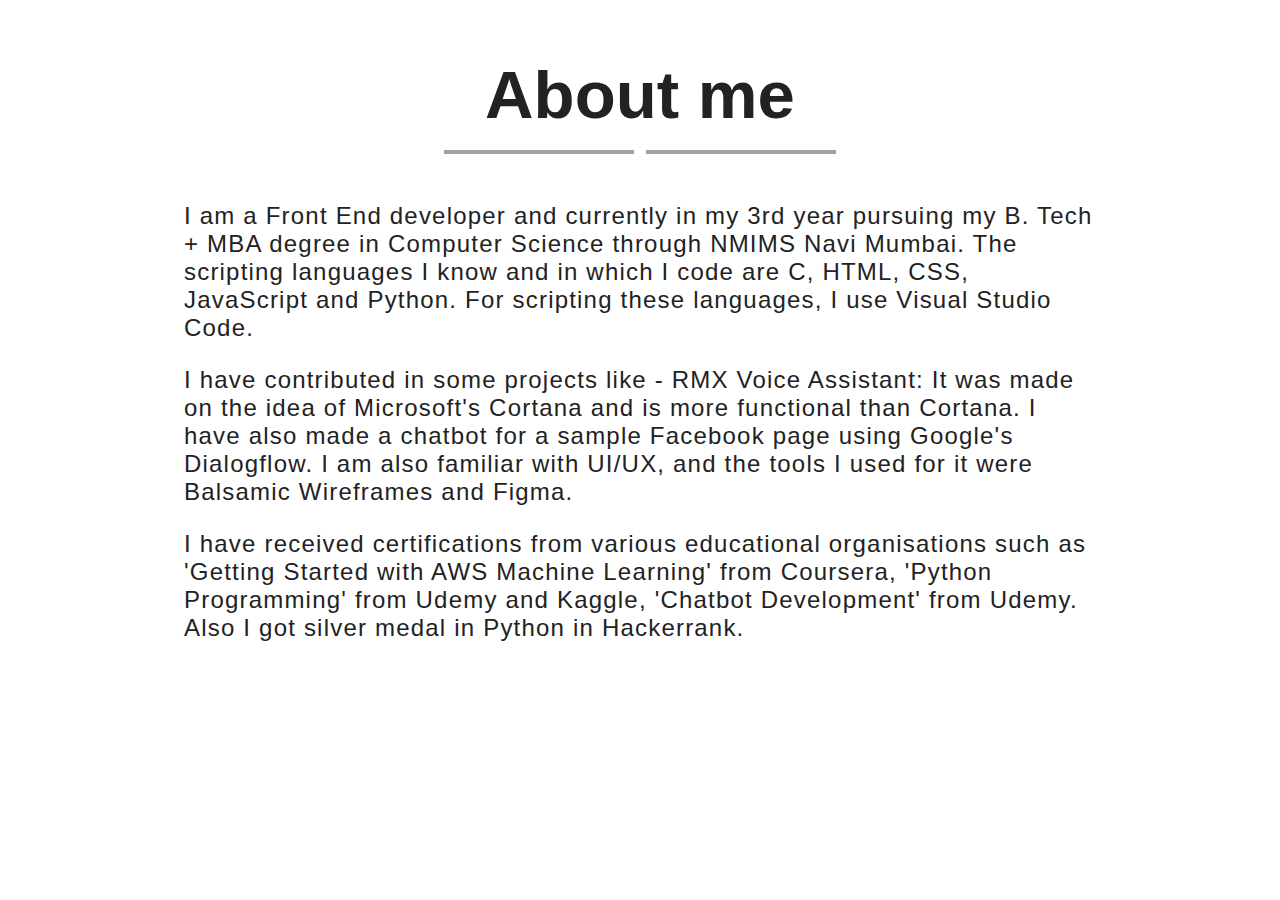
<file: about.html>
<!DOCTYPE html>
<html lang="en">
<head>
    <meta charset="UTF-8">
    <meta http-equiv="X-UA-Compatible" content="IE=edge">
    <meta name="viewport" content="width=device-width, initial-scale=1.0">
    <title>About Me</title>
    <link rel="stylesheet" href="style2.css">
</head>
<body>
    <section class="introduction">
        <div class="starcontainer">
          <h2>About me</h2>
          <i class="fa fa-star fa-2x"></i>
          <hr class="star"></hr>
        </div>
          <p>I am a Front End developer and currently in my 3rd year pursuing my B. Tech + MBA degree in Computer Science through NMIMS Navi Mumbai. The scripting languages I know and in which I code are C, HTML, CSS, JavaScript and Python. For scripting these languages, I use Visual Studio Code. </p>

          <p>
            I have contributed in some projects like - RMX Voice Assistant: It was made on the idea of Microsoft's Cortana and is more functional than Cortana. I have also made a chatbot for a sample Facebook page using Google's Dialogflow. I am also familiar with UI/UX, and the tools I used for it were Balsamic Wireframes and Figma.
          </p>

          <p>
            I have received certifications from various educational organisations such as 'Getting Started with AWS Machine Learning' from Coursera, 'Python Programming' from Udemy and Kaggle, 'Chatbot Development' from Udemy. Also I got silver medal in Python in Hackerrank.
          </p>
      
      </section>
      
      
      
      
</body>
</html>
</file>
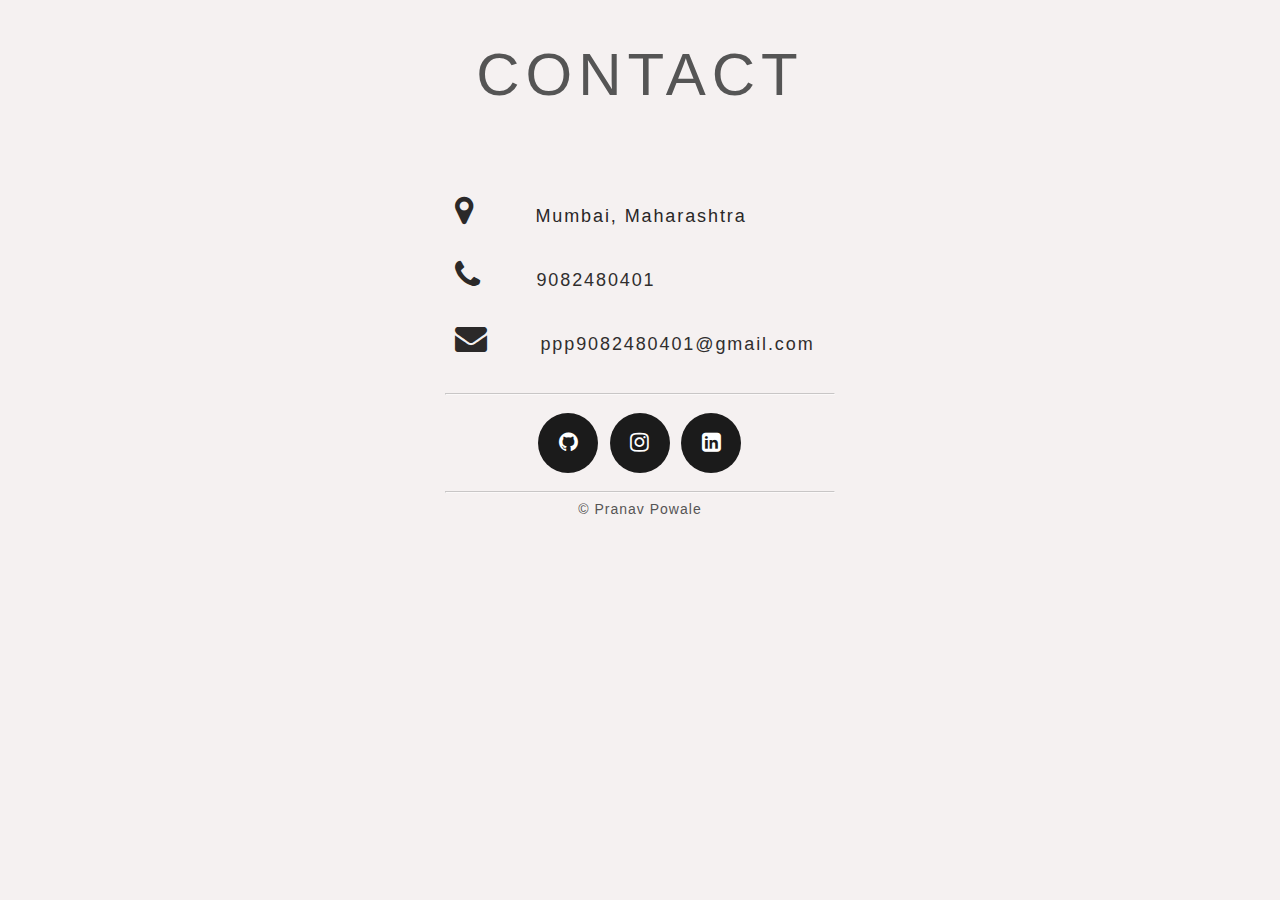
<file: contact.html>
<!DOCTYPE html>
<html lang="en">
<head>
    <meta charset="UTF-8">
    <meta http-equiv="X-UA-Compatible" content="IE=edge">
    <meta name="viewport" content="width=device-width, initial-scale=1.0">
    <title>Contact</title>
    <link rel="stylesheet" href="style3.css">
    <link rel="stylesheet" href="https://cdnjs.cloudflare.com/ajax/libs/font-awesome/4.7.0/css/font-awesome.min.css">
</head>
<body>
    <section id="contact">
  
        <h1 class="section-header">Contact</h1>
        
        <div class="contact-wrapper">
        
        
          
            <div class="direct-contact-container">
      
              <ul class="contact-list">
                <li class="list-item"><i class="fa fa-map-marker fa-2x"><span class="contact-text place">Mumbai, Maharashtra</span></i></li>
                
                <li class="list-item"><i class="fa fa-phone fa-2x"><span class="contact-text phone"><a href="tel:9082480401" title="Give me a call">9082480401</a></span></i></li>
                
                <li class="list-item"><i class="fa fa-envelope fa-2x"><span class="contact-text gmail"><a href="mailto:ppp9082480401@gmail.com" title="Send me an email">ppp9082480401@gmail.com</a></span></i></li>
                
              </ul>
      
              <hr>
              <ul class="social-media-list">
                <li><a href="https://github.com/PranavPowale" target="_blank" class="contact-icon">
                  <i class="fa fa-github" aria-hidden="true"></i></a>
                </li>
                <li><a href="https://www.instagram.com/pranavpowale/" target="_blank" class="contact-icon">
                    <i class="fa fa-instagram" aria-hidden="true"></i></a>
                </li>
                <li><a href="https://www.linkedin.com/in/pranav-powale/" target="_blank" class="contact-icon">
                    <i class="fa fa-linkedin-square" aria-hidden="true"></i></a>
                </li>      
              </ul>
              <hr>
      
              <div class="copyright">&copy; Pranav Powale</div>
      
            </div>
          
        </div>
        
      </section>  
        
        
</body>
</html>
</file>
<file: style2.css>
body {
    color: #222222;
    font-size: 1.5em;
    font-family: 'Open Sans', "Helvetica Neue", sans-serif;
  }
  
  .introduction > p, 
  .location > p,
  .content-footer > p {
    font-weight: 300;
    letter-spacing: 0.05em;
  }
  
  .questions > h2 {
    font-family: "Gentium Book Basic", Georgia, serif;
    font-size: 1.2em;
    font-weight: bold;
  }
 
  
  a {
    font-weight: bold;
    text-decoration: none;
  
    color: #F1F1F1;
  }
  
  a:visited {
    color: #F1F1F1;
  }
  

  
  .starcontainer h2 {
    font-size: 2.8em;
    margin-bottom: 0.2em;
  }
  
  .starcontainerportfolio > h2 {
    text-align: center;
    font-size: 2.8em;
    margin-bottom: 0.2em;
  }
  
  .fa-star {
    margin-bottom: 0 auto;
  }
  
  hr {
    border: 2px solid #a1a1a1;
    width: 15.7em;
    margin-top: -1em;
    margin-bottom: 2em; 
    background-color: white;
  }
  
  hr, .fa-star {
    background-color: #fff;
    padding: 0 .25em
  }
  
  .starcontainer .fa {
    color: #a1a1a1;
  }
  
  .starcontainerportfolio .fa {
    color: #a1a1a1;
    display: inline-block;
  }
  
  
  .masthead-heading, 
  .masthead-intro,
  .content-footer,
  .starcontainer,
  .starcontainerportfolio {
    text-align: center;
  }
  
  .masthead {
    background-image: url("https://unsplash.imgix.net/5/night-city.jpg?q=75&fm=jpg&s=17d530aa2cd2080b1aba21843cc5f433");
    background-repeat: no-repeat;
    border-top: solid 1em #a1a1a1;
    border-bottom: solid 1em #a1a1a1;
    background-size: cover;
    padding: 6em 0;
  }
  
  .masthead > img {
    max-height: 6em;
    border-radius: 150%;
    display: block;
    margin: 0 auto;
    border: 4px solid #a1a1a1;
  }
  
  .masthead-intro {
    margin-bottom: 0.1em;
    font-family: 'Shadows Into Light', cursive;
    font-size: 2em;
  }
  
  .masthead-heading {
    margin-top: -0.2em;
    font-family: 'Shadows Into Light', cursive;
    font-weight: bold;
    font-size: 6em;
    letter-spacing: -0.02em;
    text-transform: uppercase;
  }
  
  .content-footer,
  .introduction, 
  .location, 
  .questions {
    max-width: 38em;
    margin-left: auto;
    margin-right: auto;
    margin-top: 2em;
  }
  
  .questions {
    padding-bottom: 1.5em;
  }
  
  
  li {
      list-style: none;
     }
  
  #container {
    background-color: grey;
    position: relative;
    width: 100%;
    overflow: hidden;
      
  }
  .box {
    float:left;
    width:31%;
    margin:1% 1% 93px 1%;
  }
  
  .box img {
    width: 100%;
    display: block;
    border-style: solid;
    border-width:1.5px;
  }
  
  button {
    cursor: pointer;
    transition: all 0.3s;
  }
  
  .btn {
    background-color: #a1a1a1;
    border-color: #a1a1a1;
    border-style: none;
    border-radius: 0.3em;
    font-size: 1em;
    text-shadow: none;
    height: 3.3em;
    width: 9.6em;
    margin-left: 30%;
    margin-top: 5%;
  }
  
  .btn:hover {
    background-color: #282828;
  }
  
  .social {
    padding: 0;
    list-style: none;
  }
  
  section > h1 {
    margin-top: 2em;
  }
  
  .social > li {
    display: inline-block;
    padding-right: 1em; 
  }
  
  .content-footer > p {
    color: white;
  }
  
  .content-footer > a {
    margin-right: 0.1em;
  }
  
  .content-footer {
    background-color: #282828;
    max-width: 100%;
    padding: 4em 0;
  }
  

  
  @media only screen and (max-width: 500px) {
      .img-responsive {
        
      }
      .box:nth-child(1n+2) {
        border-top: 3px solid #a1a1a1;
        padding-top: 3em;
      }
      .box {
       display: block;
       width: 75%;
       padding-left: 2em;
       padding-top: 0;
     }
     .content-footer {
      font-size: 0.8em;
    }
    .masthead {
      padding: 3em 0; 
    }
    .masthead-heading {
      font-size: 3em;
    }
  }
</file>
<file: style3.css>
body {
    margin: 0;
    padding: 0;
    background-color: rgb(245, 241, 241);
    padding-bottom: 100px;
  }
  
  #contact {
    width: 100%;
    height: 100%;
    display: flex;
    align-items: center;
    flex-direction: column;
    text-align: justify;
  }
  
  .section-header {
    text-align: center;
    margin: 0 auto;
    padding: 40px 0;
    font: 300 60px 'Oswald', sans-serif;
    color: #555;
    text-transform: uppercase;
    letter-spacing: 6px;
  }
  
  .contact-wrapper {
    display: flex;
    flex-direction: row;
    justify-content: space-between;
    margin: 0 auto;
    padding: 20px;
    position: relative;
    max-width: 840px;
  }
  
  
  .send-text {
    display: block;
    margin-top: 10px;
    font: 700 12px 'Lato', sans-serif;
    letter-spacing: 2px;
  }
  
  .alt-send-button:hover {
    transform: translate3d(0px, -29px, 0px);
  }
  
  .direct-contact-container {
    max-width: 100%;
    color: rgb(51, 44, 44);

  }
  
  .contact-list {
    list-style-type: none;
    margin-left: -30px;
    padding-right: 20px;
  }
  
  .list-item {
    line-height: 4;
    color: rgb(43, 41, 41);
  }
  
  .contact-text {
    font: 300 18px 'Lato', sans-serif;
    letter-spacing: 1.9px;
    color: rgb(41, 39, 39);
  }
  
  .place {
    margin-left: 62px;
  }
  
  .phone {
    margin-left: 56px;
  }
  
  .gmail {
    margin-left: 53px;
  }
  
  .contact-text a {
    color: rgb(48, 46, 46);
    text-decoration: none;
    transition-duration: 0.2s;
  }
  
  .contact-text a:hover {
    color: rgb(56, 54, 54);
    text-decoration: none;
  }
  

  .social-media-list {
    position: relative;
    font-size: 22px;
    text-align: center;
    width: 100%;
    margin: 0 auto;
    padding: 0;
  }
  
  .social-media-list li a {
    color: #fff;
  }
  
  .social-media-list li {
    position: relative; 
    display: inline-block;
    height: 60px;
    width: 60px;
    margin: 10px 3px;
    line-height: 60px;
    border-radius: 50%;
    color: #fff;
    background-color: rgb(27,27,27);
    cursor: pointer; 
    transition: all .2s ease-in-out;
  }
  
  .social-media-list li:after {
    content: '';
    position: absolute;
    top: 0;
    left: 0;
    width: 60px;
    height: 60px;
    line-height: 60px;
    border-radius: 50%;
    opacity: 0;
    box-shadow: 0 0 0 1px #fff;
    transition: all .2s ease-in-out;
  }
  
  .social-media-list li:hover {
    background-color: #fff; 
  }
  
  .social-media-list li:hover:after {
    opacity: 1;  
    transform: scale(1.12);
    transition-timing-function: cubic-bezier(0.37,0.74,0.15,1.65);
  }
  
  .social-media-list li:hover a {
    color: #000;
  }
  
  .copyright {
    font: 200 14px 'Oswald', sans-serif;
    color: #555;
    letter-spacing: 1px;
    text-align: center;
  }
  
  hr {
    border-color: rgba(255,255,255,.6);
  }
  
 
  @media screen and (max-width: 850px) {
    .contact-wrapper {
      display: flex;
      flex-direction: column;
    }
    .direct-contact-container, .form-horizontal {
      margin: 0 auto;
    }  
    
    .direct-contact-container {
      margin-top: 60px;
      max-width: 300px;
    }    
    .social-media-list li {
      height: 60px;
      width: 60px;
      line-height: 60px;
    }
    .social-media-list li:after {
      width: 60px;
      height: 60px;
      line-height: 60px;
    }
  }
  
  @media screen and (max-width: 569px) {
  
    .direct-contact-container, .form-wrapper {
      float: none;
      margin: 0 auto;
    }  
    .form-control, textarea {
      
      margin: 0 auto;
    }
   
    
    .name, .email, textarea {
      width: 280px;
    } 
    
    .direct-contact-container {
      margin-top: 60px;
      max-width: 280px;
    }  
    .social-media-list {
      left: 0;
    }
    .social-media-list li {
      height: 55px;
      width: 55px;
      line-height: 55px;
      font-size: 2rem;
    }
    .social-media-list li:after {
      width: 55px;
      height: 55px;
      line-height: 55px;
    }



    
  }
  
  @media screen and (max-width: 410px) {
    .send-button {
      width: 99%;
    }
  }
</file>
